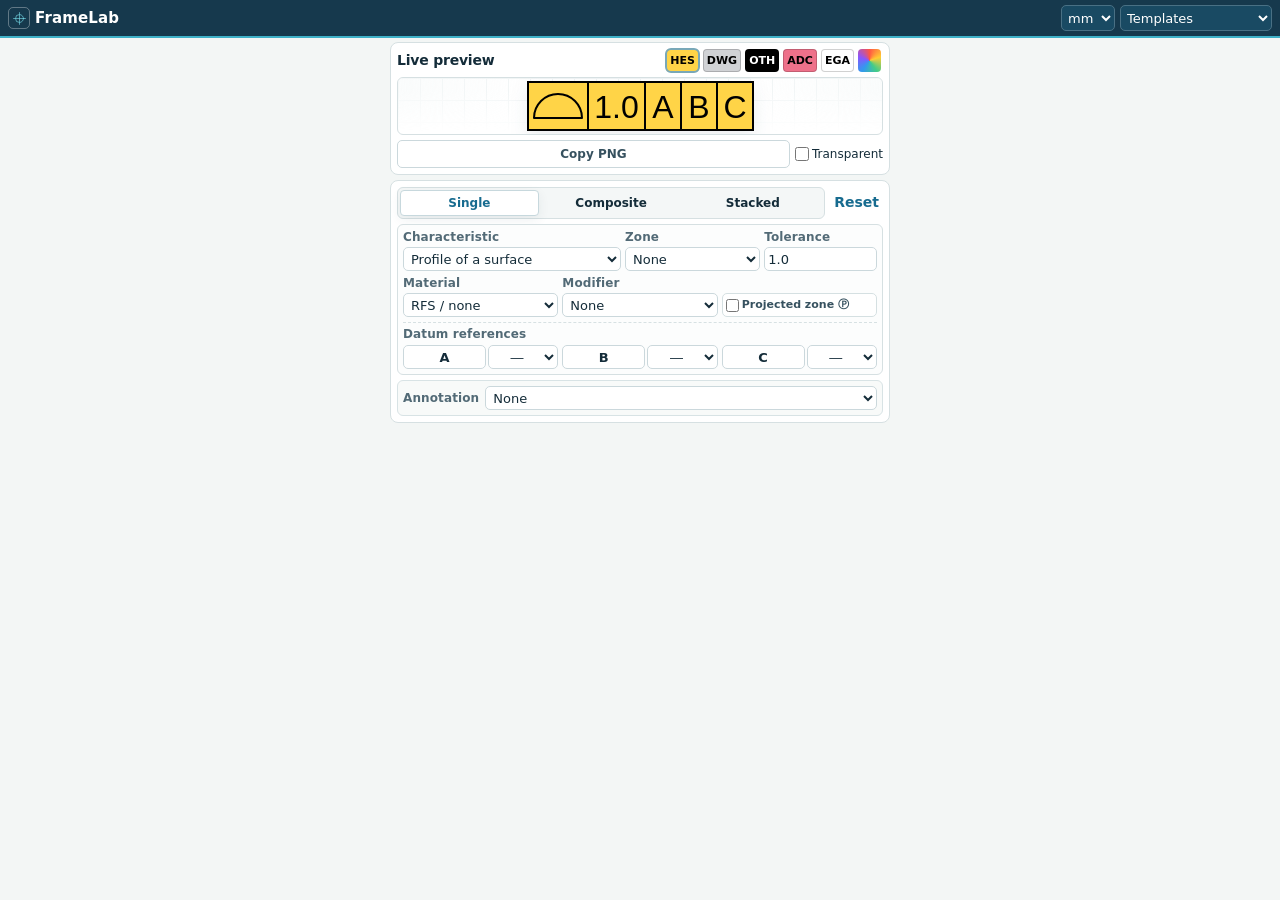
<file: powerpoint/index.html>
<!doctype html>
<html lang="en">
<head>
  <meta charset="utf-8">
  <meta name="viewport" content="width=device-width, initial-scale=1">
  <meta name="description" content="Create precise single, composite, and stacked GD&T feature control frames, and copy crisp PNG graphics.">
  <meta name="theme-color" content="#12364a">
  <title>FrameLab for PowerPoint</title>
  <link rel="icon" href="favicon.svg" type="image/svg+xml">
  <link rel="stylesheet" href="styles.css?v=18">
  <script defer src="script.js?v=25"></script>
  <link rel="stylesheet" href="task-pane.css?v=7">
  <script defer src="https://appsforoffice.microsoft.com/lib/1/hosted/office.js"></script>
  <script defer src="task-pane.js?v=2"></script>
</head>
<body class="task-pane">
  <a class="skip-link" href="#main-content">Skip to workspace</a>

  <header class="app-header">
    <a class="brand" href="#generator" aria-label="FrameLab generator">
      <span class="brand-mark" aria-hidden="true" data-symbol-icon="position"></span>
      <strong>FrameLab</strong>
    </a>

    <div class="header-tools">
      <label class="unit-switcher">
        <span class="sr-only">Working units</span>
        <select id="units" aria-label="Working units">
          <option value="mm">mm</option>
          <option value="in">inch</option>
        </select>
      </label>
      <label class="template-picker">
        <span class="sr-only">Load a template</span>
        <select id="template-picker">
          <option value="">Templates</option>
          <option value="position">Position</option>
          <option value="composite">Composite pattern</option>
          <option value="stacked">Stacked controls</option>
          <option value="profile">Surface profile</option>
          <option value="flatness">Flatness</option>
        </select>
      </label>
    </div>
  </header>

  <main id="main-content" class="workspace">
    <section id="generator" class="page-section">
      <div class="builder-layout">
        <section class="panel preview-panel" aria-labelledby="preview-title">
          <div class="panel-heading preview-heading">
            <div><h2 id="preview-title">Live preview</h2></div>
            <div class="view-tools" aria-label="Preview controls">
              <div class="swatches" role="group" aria-label="Frame fill">
                <button class="swatch is-active" type="button" data-preset="hes" title="Yellow-orange fill" aria-pressed="true">HES</button>
                <button class="swatch" type="button" data-preset="dwg" title="Gray fill" aria-pressed="false">DWG</button>
                <button class="swatch" type="button" data-preset="oth" title="Black fill with white lettering" aria-pressed="false">OTH</button>
                <button class="swatch" type="button" data-preset="adc" title="Radish-red fill" aria-pressed="false">ADC</button>
                <button class="swatch" type="button" data-preset="ega" title="White fill" aria-pressed="false">EGA</button>
                <label class="custom-color" title="Custom fill color"><span class="sr-only">Custom fill color</span><input id="frame-color" type="color" value="#ffd447"></label>
              </div>
            </div>
          </div>

          <div class="drawing-board" id="drawing-board">
            <div class="grid-paper" aria-hidden="true"></div>
            <div id="frame-preview" class="frame-preview" aria-label="Generated feature control frame"></div>
          </div>

          <div class="export-grid">
            <button id="insert-slide" class="primary-button insert-slide" type="button" aria-label="Insert into slide" title="Insert into slide" hidden>Insert</button>
            <button id="copy-png" class="export-button" type="button">Copy PNG</button>
            <label class="check-control"><input id="transparent-bg" type="checkbox"> Transparent</label>
          </div>

          <p id="toast" class="toast" role="status" aria-live="polite"></p>
        </section>

        <section class="panel editor-panel" aria-labelledby="editor-title">
          <h2 id="editor-title" class="sr-only">Frame definition</h2>
          <div class="frame-options">
            <fieldset class="mode-fieldset">
              <legend class="sr-only">Frame structure</legend>
              <div class="segmented" role="group" aria-label="Frame structure">
                <button type="button" class="is-active" data-mode="single" aria-pressed="true"><span>Single</span></button>
                <button type="button" data-mode="composite" aria-pressed="false"><span>Composite</span></button>
                <button type="button" data-mode="stacked" aria-pressed="false"><span>Stacked</span></button>
              </div>
            </fieldset>
            <button id="reset-frame" class="text-button" type="button">Reset</button>
          </div>

          <div class="editor-actions" id="row-actions" hidden>
            <label>
              <span class="sr-only">Row to edit</span>
              <select id="edit-row"></select>
            </label>
            <button id="add-row" class="secondary-button" type="button">+ Row</button>
            <button id="remove-row" class="secondary-button" type="button">Remove</button>
          </div>

          <div id="row-editors" class="row-editors"></div>

          <section class="annotation-editor" aria-labelledby="annotation-title">
            <div class="annotation-grid">
              <label class="field">
                <span id="annotation-title">Annotation</span>
                <select id="annotation-type">
                  <option value="none">None</option>
                  <option value="free">Free text</option>
                  <option value="boxed">Boxed text</option>
                  <option value="datum">Datum flag</option>
                  <option value="datum-target">Datum target</option>
                </select>
              </label>
              <label class="field annotation-text-field" hidden>
                <span id="annotation-text-label">Annotation text</span>
                <input id="annotation-text" maxlength="60" value="" placeholder="Add a drawing note">
              </label>
              <label class="field annotation-target-size-field" hidden>
                <span>Target size</span>
                <span class="target-size-control">
                  <select id="annotation-target-prefix" aria-label="Datum target size prefix">
                    <option value="diameter">⌀</option>
                    <option value="none">No prefix</option>
                  </select>
                  <input id="annotation-target-size" maxlength="20" inputmode="decimal" value="10" placeholder="10">
                </span>
              </label>
              <label class="field annotation-placement-field" hidden>
                <span>Placement</span>
                <select id="annotation-placement">
                  <option value="above">Above frame</option>
                  <option value="below" selected>Below frame</option>
                </select>
              </label>
            </div>
            <label class="annotation-only-control" hidden>
              <input id="annotation-only" type="checkbox">
              <strong>Annotation only</strong>
            </label>
          </section>
        </section>
      </div>
    </section>

  </main>

  <noscript><p class="noscript">FrameLab needs JavaScript enabled to build and export feature control frames.</p></noscript>
</body>
</html>
</file>
<file: powerpoint/styles.css>
:root {
  color-scheme: light;
  --ink: #142c39;
  --ink-soft: #36515f;
  --muted: #6c7f88;
  --navy: #12364a;
  --navy-deep: #0b293a;
  --blue: #176b8f;
  --cyan: #3eb1c8;
  --coral: #ef5b4f;
  --paper: #f3f6f5;
  --panel: #ffffff;
  --panel-soft: #f8faf9;
  --line: #d6e0e2;
  --line-strong: #bdcdd2;
  --success: #23835f;
  --warning: #9b6717;
  --danger: #ba3f38;
  --shadow: 0 20px 60px rgba(24, 53, 66, .09);
  --shadow-soft: 0 8px 24px rgba(24, 53, 66, .07);
  --radius-lg: 18px;
  --radius-md: 12px;
  --radius-sm: 9px;
}

* { box-sizing: border-box; }
html { min-width: 320px; scroll-behavior: smooth; }
body {
  margin: 0;
  color: var(--ink);
  background: var(--paper);
  font-family: Inter, ui-sans-serif, system-ui, -apple-system, BlinkMacSystemFont, "Segoe UI", sans-serif;
  font-size: 16px;
  line-height: 1.5;
  text-rendering: optimizeLegibility;
}

button, input, select { font: inherit; }
button, select, input[type="range"], input[type="color"] { cursor: pointer; }
button { color: inherit; }
a { color: inherit; }
[hidden] { display: none !important; }
.sr-only {
  position: absolute; width: 1px; height: 1px; padding: 0; margin: -1px;
  overflow: hidden; clip: rect(0, 0, 0, 0); white-space: nowrap; border: 0;
}
.skip-link { position: fixed; z-index: 100; left: 14px; top: -60px; padding: 10px 14px; color: white; background: var(--navy); border-radius: 8px; }
.skip-link:focus { top: 10px; }

.app-header {
  position: sticky;
  z-index: 30;
  top: 0;
  min-height: 74px;
  padding: 0 clamp(18px, 4vw, 64px);
  display: grid;
  grid-template-columns: 1fr auto 1fr;
  align-items: center;
  gap: 24px;
  color: white;
  background: rgba(18, 54, 74, .98);
  border-bottom: 3px solid var(--cyan);
  box-shadow: 0 8px 28px rgba(7, 30, 42, .15);
  backdrop-filter: blur(14px);
}

.brand { display: flex; align-items: center; gap: 11px; width: max-content; color: inherit; text-decoration: none; }
.brand-mark {
  width: 39px; height: 39px; display: grid; place-items: center;
  border: 1px solid rgba(255,255,255,.32); border-radius: 11px; color: #72d5e2; font-size: 25px;
}
.brand strong, .brand small { display: block; }
.brand-mark svg, .calculator-icon svg { display: block; width: 29px; height: 29px; flex: none; }
.footer-mark svg { display: block; width: 23px; height: 23px; }
.template-icon { display: inline-flex; width: 20px; height: 20px; margin-right: 5px; vertical-align: middle; }
.template-icon svg { display: block; width: 100%; height: 100%; }
.brand strong { font-size: 17px; letter-spacing: .01em; }
.brand small { color: #aac2cd; font-size: 10px; font-weight: 650; text-transform: uppercase; letter-spacing: .13em; }

.top-nav { display: flex; align-items: center; gap: 4px; padding: 4px; border: 1px solid rgba(255,255,255,.12); border-radius: 12px; background: rgba(4, 28, 41, .22); }
.nav-tab { min-height: 38px; padding: 0 16px; border: 0; border-radius: 8px; color: #bed0d8; background: transparent; font-size: 13px; font-weight: 700; }
.nav-tab:hover { color: white; background: rgba(255,255,255,.07); }
.nav-tab.is-active { color: var(--navy); background: #fff; box-shadow: 0 4px 14px rgba(0,0,0,.12); }

.header-tools { display: flex; align-items: center; justify-content: flex-end; gap: 10px; }
.unit-switcher select { width: auto; min-width: 72px; height: 36px; padding: 0 28px 0 11px; border: 1px solid rgba(255,255,255,.19); border-radius: 9px; color: white; background: #194a63; outline: none; }
.privacy-pill { padding: 7px 10px; border: 1px solid rgba(255,255,255,.16); border-radius: 999px; color: #c8d8df; font-size: 11px; white-space: nowrap; }
.privacy-pill i { display: inline-block; width: 7px; height: 7px; margin-right: 7px; border-radius: 50%; background: #6fdbb2; }

.workspace { width: min(1280px, calc(100% - 32px)); margin: 38px auto 72px; }
.page-section { animation: enter .22s ease both; }
@keyframes enter { from { opacity: 0; transform: translateY(4px); } to { opacity: 1; transform: translateY(0); } }
.section-intro { display: flex; justify-content: space-between; gap: 28px; align-items: flex-start; margin: 0 2px 24px; }
.compact-intro { margin-bottom: 28px; }
.eyebrow { margin: 0 0 6px; color: var(--blue); font-size: 11px; font-weight: 800; letter-spacing: .14em; text-transform: uppercase; }
h1 { margin: 0; max-width: 820px; font-size: clamp(31px, 4vw, 49px); letter-spacing: -.046em; line-height: 1.06; }
.section-intro > div > p:last-child { max-width: 760px; margin: 12px 0 0; color: var(--muted); font-size: 16px; }
.edition-badge, .unit-readout { padding: 8px 11px; border: 1px solid #cce1e6; border-radius: 9px; color: var(--blue); background: #e9f4f6; font-size: 11px; font-weight: 750; white-space: nowrap; }

.template-strip {
  margin-bottom: 18px; padding: 13px 15px;
  display: flex; align-items: center; gap: 18px;
  border: 1px solid var(--line); border-radius: 14px; background: rgba(255,255,255,.72);
}
.template-label { min-width: 90px; padding-right: 18px; border-right: 1px solid var(--line); }
.template-label span, .template-label strong { display: block; }
.template-label span { color: var(--muted); font-size: 9px; font-weight: 800; letter-spacing: .12em; text-transform: uppercase; }
.template-label strong { font-size: 13px; }
.template-list { display: flex; flex-wrap: wrap; gap: 7px; }
.template-list button { min-height: 34px; padding: 0 11px; border: 1px solid #d6e1e3; border-radius: 8px; color: var(--ink-soft); background: white; font-size: 12px; font-weight: 700; }
.template-list button:hover { border-color: #79afc1; color: var(--blue); background: #f2f9fa; }

.builder-layout { display: grid; grid-template-columns: minmax(440px, .92fr) minmax(500px, 1.08fr); gap: 18px; align-items: start; }
.panel { min-width: 0; border: 1px solid var(--line); border-radius: var(--radius-lg); background: var(--panel); box-shadow: var(--shadow); }
.editor-panel, .preview-panel, .symbol-panel, .reference-card { padding: 22px; }
.preview-panel { position: sticky; top: 94px; }
.panel-heading { display: flex; align-items: center; justify-content: space-between; gap: 16px; margin-bottom: 19px; }
.panel-heading > div { display: flex; align-items: center; gap: 9px; }
.panel-heading h2 { margin: 0; font-size: 17px; letter-spacing: -.015em; }
.step { color: var(--blue); font-size: 10px; font-weight: 850; letter-spacing: .12em; }
.text-button { padding: 5px 0; border: 0; color: var(--blue); background: transparent; font-size: 12px; font-weight: 750; }
.text-button:hover { text-decoration: underline; }

fieldset { min-width: 0; }
.mode-fieldset { margin: 0 0 16px; padding: 0; border: 0; }
.mode-fieldset legend, .field-label, .field > span, .datum-title, .calculator-card label > span {
  margin-bottom: 7px; color: #526a76; font-size: 11px; font-weight: 780; letter-spacing: .01em;
}
.segmented { display: grid; grid-template-columns: repeat(3, 1fr); gap: 5px; padding: 5px; border: 1px solid var(--line); border-radius: 12px; background: #f4f7f7; }
.segmented button { min-height: 53px; padding: 7px 8px; border: 1px solid transparent; border-radius: 8px; background: transparent; }
.segmented button span, .segmented button small { display: block; }
.segmented button span { font-size: 12px; font-weight: 800; }
.segmented button small { margin-top: 1px; color: var(--muted); font-size: 9px; }
.segmented button:hover { background: rgba(255,255,255,.7); }
.segmented button.is-active { border-color: #c7d8dd; color: var(--blue); background: white; box-shadow: 0 4px 12px rgba(24,53,66,.07); }

.row-editors { display: grid; gap: 11px; }
.row-card { overflow: hidden; border: 1px solid var(--line); border-radius: 14px; background: #fcfdfd; }
.row-card-header { min-height: 45px; padding: 0 14px; display: flex; align-items: center; justify-content: space-between; border-bottom: 1px solid #e0e7e8; background: #f5f8f8; }
.row-card-title { display: flex; align-items: center; gap: 8px; }
.row-number { width: 22px; height: 22px; display: grid; place-items: center; border-radius: 7px; color: white; background: var(--navy); font-size: 10px; font-weight: 800; }
.row-card-title strong { font-size: 12px; }
.row-card-title small { color: var(--muted); font-size: 10px; }
.remove-row { width: 29px; height: 29px; border: 0; border-radius: 7px; color: var(--muted); background: transparent; font-size: 18px; line-height: 1; }
.remove-row:hover { color: var(--danger); background: #fbeeed; }
.row-card-body { padding: 14px; }
.control-grid { display: grid; grid-template-columns: 1.45fr .8fr .8fr; gap: 10px; align-items: end; }
.control-grid + .control-grid { margin-top: 10px; }
.field { min-width: 0; display: grid; align-content: start; }
.field > span { display: block; }
.field.is-disabled { opacity: .72; }
.field input, .field select, .calculator-card input, .calculator-card select, .datum-ref input, .datum-ref select {
  min-width: 0; width: 100%; height: 40px; padding: 0 10px; border: 1px solid #cbd8dc; border-radius: 9px;
  color: var(--ink); background: white; outline: none;
}
.field input:focus, .field select:focus, .calculator-card input:focus, .calculator-card select:focus, .datum-ref input:focus, .datum-ref select:focus {
  border-color: #3b94b1; box-shadow: 0 0 0 3px rgba(59,148,177,.12);
}
.shared-symbol { height: 40px; display: flex; align-items: center; gap: 8px; padding: 0 10px; border: 1px dashed #b9cbd0; border-radius: 9px; color: var(--ink-soft); background: #f3f7f7; font-size: 12px; font-weight: 700; }
.shared-symbol svg { flex: none; width: 32px; height: 24px; color: var(--blue); }
.inline-check { min-height: 40px; display: flex; align-items: center; gap: 8px; padding: 0 9px; border: 1px solid #d5e0e2; border-radius: 9px; color: var(--ink-soft); background: white; font-size: 11px; font-weight: 700; }
.inline-check input { width: 16px; height: 16px; margin: 0; accent-color: var(--blue); }
.projected-field { display: grid; grid-template-columns: 1fr .75fr; gap: 8px; }
.projected-field > span { grid-column: 1 / -1; }
.projected-field small { align-self: center; color: var(--muted); font-size: 10px; }

.datum-section { margin-top: 13px; padding-top: 12px; border-top: 1px dashed #d7e1e3; }
.datum-section-head { display: flex; justify-content: space-between; align-items: center; margin-bottom: 8px; }
.datum-title { margin: 0; }
.datum-section-head small { color: var(--muted); font-size: 9px; }
.datum-grid { display: grid; grid-template-columns: repeat(3, 1fr); gap: 8px; }
.datum-ref { display: grid; grid-template-columns: 1fr 56px; gap: 5px; }
.datum-ref input { text-align: center; text-transform: uppercase; font-weight: 800; }
.datum-ref select { padding: 0 4px; text-align: center; font-family: "Segoe UI Symbol", sans-serif; }
.row-warning { margin: 10px 0 0; padding: 8px 10px; border-left: 3px solid #d9a13b; border-radius: 0 7px 7px 0; color: #79521a; background: #fff7e8; font-size: 10px; }
.row-warning.is-good { border-left-color: #51a783; color: #28674e; background: #eef9f4; }

.editor-actions { display: flex; align-items: center; justify-content: space-between; gap: 12px; margin-top: 12px; }
.secondary-button { min-height: 39px; padding: 0 13px; border: 1px solid #bfd0d5; border-radius: 9px; color: var(--blue); background: white; font-size: 11px; font-weight: 800; }
.secondary-button:hover { border-color: var(--blue); background: #f1f8fa; }
.secondary-button:disabled { cursor: not-allowed; opacity: .45; }
.editor-actions span { color: var(--muted); font-size: 10px; }
.annotation-editor { margin-top: 13px; padding: 13px; border: 1px solid #d8e3e5; border-radius: 12px; background: #f8faf9; }
.annotation-heading { display: flex; align-items: center; justify-content: space-between; gap: 12px; margin-bottom: 10px; }
.annotation-heading > div { display: flex; align-items: center; gap: 7px; }
.annotation-heading strong { font-size: 11px; }
.annotation-heading > span { color: var(--muted); font-size: 9px; font-weight: 750; text-transform: uppercase; letter-spacing: .08em; }
.annotation-grid { display: grid; grid-template-columns: .9fr 1.45fr .82fr; gap: 9px; align-items: end; }
.annotation-grid.is-datum-target { grid-template-columns: .82fr 1fr 1.35fr .78fr; }
.target-size-control { display: grid; grid-template-columns: 78px minmax(0, 1fr); gap: 5px; }
.field > .target-size-control { display: grid; margin-bottom: 0; color: inherit; font-size: inherit; font-weight: inherit; letter-spacing: normal; }
.target-size-control select { padding: 0 6px; text-align: center; font-family: "Segoe UI Symbol", Arial, sans-serif; }
.annotation-only-control {
  margin-top: 10px; padding: 9px 10px; display: flex; align-items: center; gap: 9px;
  border: 1px solid #cfdee1; border-radius: 9px; color: var(--ink-soft); background: #fff;
}
.annotation-only-control input { flex: 0 0 auto; width: 16px; height: 16px; margin: 0; accent-color: var(--blue); }
.annotation-only-control span, .annotation-only-control strong, .annotation-only-control small { display: block; }
.annotation-only-control strong { font-size: 11px; }
.annotation-only-control small { margin-top: 1px; color: var(--muted); font-size: 9px; line-height: 1.35; }
.annotation-help { margin: 8px 1px 0; color: var(--muted); font-size: 9px; line-height: 1.45; }
.standards-note { margin-top: 14px; padding: 11px 12px; display: flex; gap: 10px; border: 1px solid #d6e7eb; border-radius: 11px; background: #f1f8fa; }
.standards-note > span { flex: 0 0 auto; width: 19px; height: 19px; display: grid; place-items: center; border-radius: 50%; color: white; background: var(--blue); font-family: Georgia, serif; font-size: 11px; font-weight: 800; }
.standards-note p { margin: 0; color: #496773; font-size: 10px; line-height: 1.5; }

.preview-heading { margin-bottom: 14px; }
.view-tools { display: flex; align-items: center; }
.swatches { display: flex; align-items: center; gap: 5px; padding: 4px; border: 1px solid var(--line); border-radius: 10px; background: #f5f8f8; }
.swatch, .custom-color { position: relative; width: 25px; height: 25px; border: 0; border-radius: 7px; background: var(--swatch); }
.swatch::after { content: ""; position: absolute; inset: -3px; border: 2px solid transparent; border-radius: 9px; }
.swatch.is-active::after { border-color: #79a8b8; }
.custom-color { overflow: hidden; background: conic-gradient(#f54, #fc3, #4c8, #39e, #85f, #f54); }
.custom-color input { position: absolute; inset: 0; width: 100%; height: 100%; opacity: 0; }

.drawing-board {
  position: relative; min-height: 342px; display: grid; place-items: center; overflow: auto;
  border: 1px solid #d6e0e2; border-radius: 14px; background: #fff;
  scrollbar-color: #afc2c8 transparent; scrollbar-width: thin;
}
.grid-paper { position: absolute; inset: 0; opacity: .68; background-image: linear-gradient(#e9eff0 1px, transparent 1px), linear-gradient(90deg, #e9eff0 1px, transparent 1px); background-size: 22px 22px; mask-image: linear-gradient(to bottom, #000 25%, transparent 96%); }
.grid-paper::after { content: ""; position: absolute; inset: 0; background: radial-gradient(circle at center, transparent 40%, rgba(244,248,248,.68) 100%); }
.frame-preview { position: relative; z-index: 1; display: grid; place-items: center; min-width: max-content; padding: 48px; transform-origin: center; }
.frame-preview svg { display: block; max-width: none; filter: drop-shadow(0 8px 9px rgba(22,54,72,.08)); }
.preview-toolbar { min-height: 43px; display: grid; grid-template-columns: 1fr auto auto; align-items: center; gap: 14px; color: var(--muted); border-bottom: 1px solid #e2e9ea; font-size: 10px; }
.quality-status { color: #497366; font-weight: 700; }
.quality-status i { display: inline-block; width: 7px; height: 7px; margin-right: 6px; border-radius: 50%; background: #42aa7c; }
.scale-control { display: flex; align-items: center; gap: 7px; white-space: nowrap; }
.scale-control input { width: 82px; height: 3px; accent-color: var(--blue); }
.scale-control output { min-width: 32px; color: var(--ink-soft); font-variant-numeric: tabular-nums; }
.check-control { display: flex; align-items: center; gap: 6px; white-space: nowrap; }
.check-control input { width: 14px; height: 14px; margin: 0; accent-color: var(--blue); }

.frame-summary { padding: 13px 1px; display: grid; grid-template-columns: 1fr auto; gap: 18px; }
.frame-summary div { min-width: 0; }
.frame-summary span, .frame-summary strong { display: block; }
.frame-summary span { color: var(--muted); font-size: 9px; font-weight: 750; letter-spacing: .08em; text-transform: uppercase; }
.frame-summary strong { margin-top: 3px; overflow: hidden; color: var(--ink-soft); font-size: 11px; text-overflow: ellipsis; white-space: nowrap; }
.frame-summary div:last-child { text-align: right; }

.export-grid { display: grid; grid-template-columns: 1.2fr 1fr; gap: 8px; }
.primary-button, .export-button { min-height: 49px; padding: 7px 12px; border-radius: 10px; text-align: left; }
.primary-button span, .primary-button small, .export-button span, .export-button small { display: block; }
.primary-button span, .export-button span { font-size: 11px; font-weight: 820; }
.primary-button small, .export-button small { margin-top: 1px; font-size: 9px; }
.primary-button { border: 0; color: white; background: var(--navy); box-shadow: 0 8px 18px rgba(18,54,74,.18); }
.primary-button small { color: #b9ced7; }
.primary-button:hover { background: #194b66; }
.export-button { border: 1px solid #cbd8dc; color: var(--ink-soft); background: white; }
.export-button small { color: var(--muted); }
.export-button:hover { border-color: #6b9eaf; color: var(--blue); background: #f5fafb; }
.export-hint { margin: 11px 1px 0; color: var(--muted); font-size: 9px; line-height: 1.55; }
.toast { min-height: 17px; margin: 8px 0 -5px; color: var(--success); font-size: 10px; font-weight: 700; text-align: center; }
.toast.is-error { color: var(--danger); }

.calculator-grid { display: grid; grid-template-columns: repeat(2, minmax(0, 1fr)); gap: 16px; }
.calculator-card { padding: 20px; border: 1px solid var(--line); border-radius: var(--radius-lg); background: white; box-shadow: var(--shadow-soft); }
.calculator-card.feature-card { border-top: 3px solid var(--cyan); }
.calculator-card.wide-card { grid-column: 1 / -1; }
.calculator-heading { display: flex; align-items: center; gap: 11px; }
.calculator-icon { width: 41px; height: 41px; display: grid; place-items: center; border: 1px solid #cee0e4; border-radius: 11px; color: var(--blue); background: #eef7f8; font-family: "Segoe UI Symbol", sans-serif; font-size: 21px; }
.calculator-heading p, .calculator-heading h2 { margin: 0; }
.calculator-heading p { color: var(--muted); font-size: 9px; font-weight: 800; letter-spacing: .1em; text-transform: uppercase; }
.calculator-heading h2 { font-size: 17px; letter-spacing: -.02em; }
.calculator-copy { min-height: 42px; margin: 12px 0 14px; color: var(--muted); font-size: 11px; }
.input-matrix { display: grid; grid-template-columns: repeat(2, 1fr); gap: 9px; }
.input-matrix.five-up { grid-template-columns: repeat(5, 1fr); }
.input-matrix label { min-width: 0; display: grid; align-content: start; }
.input-matrix label > span { margin-bottom: 5px; }
.input-matrix .wide-field { grid-column: 1 / -1; grid-template-columns: 1fr 50px; align-items: center; gap: 10px; }
.input-matrix .wide-field span { grid-column: 1 / -1; }
.input-matrix input[type="range"] { height: 4px; padding: 0; border: 0; accent-color: var(--blue); box-shadow: none; }
.input-matrix output { color: var(--ink-soft); font-size: 11px; font-weight: 800; text-align: right; }
.formula { margin-top: 13px; padding: 8px 10px; border-radius: 8px; color: #4b6874; background: #f1f6f7; font-family: Cambria, Georgia, serif; font-size: 11px; text-align: center; }
.result-block { min-height: 64px; margin-top: 11px; display: grid; grid-template-columns: repeat(2, 1fr); gap: 7px; }
.result-item { padding: 8px 9px; border: 1px solid #dbe5e7; border-radius: 9px; background: #fbfcfc; }
.result-item span, .result-item strong { display: block; }
.result-item span { color: var(--muted); font-size: 8px; font-weight: 800; letter-spacing: .07em; text-transform: uppercase; }
.result-item strong { margin-top: 2px; color: var(--ink); font-size: 15px; font-variant-numeric: tabular-nums; }
.result-item.pass { border-color: #b9dfcf; background: #f1faf6; }
.result-item.fail { border-color: #ebc7c4; background: #fff5f4; }
.result-error { grid-column: 1 / -1; padding: 10px; color: var(--danger); border-radius: 8px; background: #fff2f1; font-size: 10px; }
.result-warning { grid-column: 1 / -1; color: var(--warning); font-size: 9px; }
.use-result { min-height: 35px; margin-top: 10px; padding: 0 11px; border: 1px solid #bdd2d8; border-radius: 8px; color: var(--blue); background: white; font-size: 10px; font-weight: 800; }
.use-result:hover { border-color: var(--blue); background: #f1f8fa; }
.dual-actions { display: flex; flex-wrap: wrap; gap: 7px; }
.reference-layout { display: grid; grid-template-columns: minmax(0, 1.1fr) minmax(390px, .9fr); gap: 17px; align-items: start; }
.symbol-reference { display: grid; grid-template-columns: repeat(2, 1fr); gap: 7px; }
.symbol-item { min-height: 58px; padding: 8px 10px; display: grid; grid-template-columns: 48px 1fr; align-items: center; gap: 9px; border: 1px solid #dce5e7; border-radius: 10px; background: #fbfcfc; }
.symbol-item svg { width: 44px; height: 34px; color: var(--blue); }
.symbol-item strong, .symbol-item span { display: block; }
.symbol-item strong { font-size: 11px; }
.symbol-item span { color: var(--muted); font-size: 8px; font-weight: 780; letter-spacing: .08em; text-transform: uppercase; }
.reference-stack { display: grid; gap: 14px; }
.comparison-list { display: grid; gap: 9px; }
.comparison-list article { padding: 13px 14px; border: 1px solid #dce6e8; border-radius: 10px; background: #fbfcfc; }
.comparison-list strong { display: block; color: var(--ink-soft); font-size: 12px; }
.comparison-list p { margin: 4px 0 0; color: var(--muted); font-size: 10px; }
.workflow-list { margin: 0; padding: 0; display: grid; gap: 12px; list-style: none; }
.workflow-list li { display: grid; grid-template-columns: 25px 1fr; gap: 9px; }
.workflow-list li > span { width: 23px; height: 23px; display: grid; place-items: center; border-radius: 7px; color: white; background: var(--navy); font-size: 9px; font-weight: 800; }
.workflow-list p { margin: 0; color: var(--muted); font-size: 10px; }
.workflow-list strong { color: var(--ink-soft); }
.source-card { padding: 18px; border: 1px solid #cfe1e5; border-radius: var(--radius-md); background: #eef7f8; }
.source-card p { margin: 0; color: #4d6873; font-size: 10px; }
.source-card p + p { margin-top: 5px; }
.site-footer { width: min(1280px, calc(100% - 32px)); margin: 0 auto 30px; padding-top: 18px; display: flex; align-items: center; justify-content: space-between; gap: 20px; color: var(--muted); border-top: 1px solid var(--line-strong); font-size: 10px; }
.site-footer > div { display: flex; align-items: center; gap: 9px; }
.site-footer p { margin: 0; }
.site-footer strong { color: var(--ink-soft); }
.site-footer a { color: var(--blue); font-weight: 800; text-decoration: none; }
.site-footer a:hover, .site-footer a:focus-visible { text-decoration: underline; }
.footer-mark { width: 30px; height: 30px; display: grid; place-items: center; border-radius: 9px; color: white; background: var(--navy); font-size: 17px; }

/* Regular controls remain readable without increasing drawing margins. */
.nav-tab, .template-list button, .text-button, .field-label, .row-card-title strong,
.mode-fieldset legend, .field > span, .datum-title, .calculator-card label > span,
.segmented button span, .shared-symbol, .inline-check, .secondary-button,
.annotation-heading strong, .annotation-only-control strong,
.primary-button span, .export-button span, .symbol-item strong,
.calculator-copy, .use-result, .input-matrix output { font-size: 14px; }
.brand small, .privacy-pill, .eyebrow, .edition-badge, .unit-readout,
.template-label span, .step, .segmented button small, .row-card-title small,
.projected-field small, .datum-section-head small, .row-warning,
.editor-actions span, .annotation-heading > span, .annotation-only-control small,
.annotation-help, .standards-note p, .preview-toolbar, .frame-summary span,
.frame-summary strong, .primary-button small, .export-button small,
.export-hint, .toast, .calculator-heading p, .formula, .result-item span,
.result-error, .result-warning, .symbol-item span,
.comparison-list p, .workflow-list p, .source-card p,
.site-footer { font-size: 12px; }
.noscript { margin: 20px; padding: 14px; color: white; background: var(--danger); }

@media (max-width: 1080px) {
  .privacy-pill { display: none; }
  .builder-layout { grid-template-columns: minmax(390px, .86fr) minmax(460px, 1.14fr); }
  .control-grid { grid-template-columns: 1.25fr .78fr .78fr; }
  .input-matrix.five-up { grid-template-columns: repeat(3, 1fr); }
}

@media (max-width: 920px) {
  .app-header { grid-template-columns: 1fr auto; min-height: 72px; backdrop-filter: none; }
  .top-nav { position: fixed; z-index: 31; left: 50%; bottom: 14px; transform: translateX(-50%); border-color: #c9d7db; background: rgba(255,255,255,.96); box-shadow: 0 10px 35px rgba(17,45,58,.22); backdrop-filter: blur(14px); }
  .nav-tab { color: var(--muted); }
  .nav-tab:hover { color: var(--blue); background: #eef5f6; }
  .nav-tab.is-active { color: white; background: var(--navy); }
  .builder-layout, .reference-layout { grid-template-columns: 1fr; }
  .preview-panel { position: static; order: -1; }
  .calculator-grid { grid-template-columns: 1fr; }
  .calculator-card.wide-card { grid-column: auto; }
  .site-footer { margin-bottom: 86px; }
}

@media (max-width: 640px) {
  .app-header { padding: 0 15px; }
  .unit-switcher select { min-width: 66px; }
  .workspace { width: min(100% - 20px, 1280px); margin-top: 24px; }
  .section-intro { display: block; }
  .edition-badge, .unit-readout { display: inline-block; margin-top: 14px; }
  .template-strip { align-items: flex-start; }
  .template-label { display: none; }
  .template-list { flex-wrap: nowrap; overflow-x: auto; padding-bottom: 3px; }
  .template-list button { white-space: nowrap; }
  .editor-panel, .preview-panel, .symbol-panel, .reference-card { padding: 16px; border-radius: 15px; }
  .segmented button small { display: none; }
  .segmented button { min-height: 42px; }
  .control-grid { grid-template-columns: 1fr 1fr; }
  .control-grid .field:first-child { grid-column: 1 / -1; }
  .annotation-grid, .annotation-grid.is-datum-target { grid-template-columns: 1fr 1fr; }
  .annotation-text-field { grid-column: 1 / -1; }
  .datum-grid { grid-template-columns: 1fr; }
  .drawing-board { min-height: 270px; place-items: center; }
  .frame-preview { padding: 38px 18px; transform-origin: left center; }
  .preview-toolbar { grid-template-columns: 1fr auto; }
  .scale-control { display: none; }
  .export-grid { grid-template-columns: 1fr 1fr; }
  .calculator-card { padding: 16px; }
  .input-matrix.five-up, .input-matrix.four-up { grid-template-columns: repeat(2, 1fr); }
  .symbol-reference { grid-template-columns: 1fr; }
  .site-footer { display: block; }
  .site-footer > p { margin-top: 10px; }
}

@media (max-width: 420px) {
  .brand small { display: none; }
  .top-nav { width: calc(100% - 28px); justify-content: stretch; }
  .nav-tab { flex: 1; padding: 0 8px; }
  .control-grid, .annotation-grid, .annotation-grid.is-datum-target, .input-matrix, .input-matrix.five-up, .input-matrix.four-up, .export-grid { grid-template-columns: 1fr; }
  .control-grid .field:first-child { grid-column: auto; }
  .annotation-text-field { grid-column: auto; }
  .input-matrix .wide-field { grid-column: auto; }
  .frame-summary { grid-template-columns: 1fr; }
  .frame-summary div:last-child { text-align: left; }
}

@media (prefers-reduced-motion: reduce) {
  html { scroll-behavior: auto; }
  .page-section { animation: none; }
}

@media print {
  @page { margin: 12mm; }
  body { background: #fff; }
  .app-header, .section-intro, .template-strip, .editor-panel, .preview-heading, .preview-toolbar,
  .frame-summary, .export-grid, .export-hint, .toast, .site-footer { display: none !important; }
  .workspace { width: 100%; margin: 0; }
  .builder-layout { display: block; }
  .preview-panel { position: static; padding: 0; border: 0; box-shadow: none; }
  .drawing-board { min-height: 0; overflow: visible; border: 0; border-radius: 0; }
  .grid-paper { display: none; }
  .frame-preview { padding: 0; }
  .frame-preview svg { width: auto !important; height: auto !important; filter: none; }
}
</file>
<file: powerpoint/task-pane.css>
html:has(body.task-pane) { min-width: 248px; }
.task-pane { font-size: .8125rem; line-height: 1.25; }
.task-pane .app-header {
  grid-template-columns: minmax(0, 1fr) auto;
  gap: 6px;
  min-height: 0;
  padding: 5px 8px;
  border-bottom-width: 2px;
  box-shadow: none;
}
.task-pane .brand { gap: 5px; }
.task-pane .brand strong { font-size: .9375rem; }
.task-pane .brand-mark { width: 22px; height: 22px; border-radius: 5px; }
.task-pane .brand-mark svg { width: 17px; height: 17px; }
.task-pane .header-tools { gap: 5px; }
.task-pane .header-tools select {
  height: 26px;
  min-width: 0;
  padding: 0 2px;
  border: 1px solid #497084;
  border-radius: 5px;
  color: white;
  background: #194a63;
}
.task-pane .template-picker select { width: min(34vw, 152px); }
.task-pane .workspace { width: min(calc(100% - 12px), 500px); margin: 4px auto; }
.task-pane .builder-layout { grid-template-columns: minmax(0, 1fr); gap: 5px; }
.task-pane .editor-panel, .task-pane .preview-panel {
  position: static;
  min-width: 0;
  padding: 6px;
  border-radius: 8px;
  box-shadow: none;
}
.task-pane .panel-heading { gap: 6px; margin-bottom: 5px; }
.task-pane .panel-heading h2 { font-size: .875rem; white-space: nowrap; }
.task-pane .text-button { min-height: 24px; padding: 0 4px; }
.task-pane .swatches { gap: 4px; padding: 0 2px; border: 0; background: transparent; }
.task-pane .swatch, .task-pane .custom-color { height: 23px; border-radius: 4px; }
.task-pane .custom-color { width: 23px; }
.task-pane .swatch { width: auto; padding: 0 3px; border: 1px solid rgb(0 0 0 / 18%); font-size: .6875rem; font-weight: 750; color: #000; }
.task-pane [data-preset="oth"] { color: #fff; }
@media (max-width: 290px) {
  .task-pane .preview-heading { justify-content: flex-end; }
  .task-pane .preview-heading > div:first-child {
    position: absolute;
    width: 1px;
    height: 1px;
    overflow: hidden;
    clip-path: inset(50%);
  }
}
.task-pane .custom-color.is-active, .task-pane .custom-color:focus-within { outline: 2px solid #79a8b8; outline-offset: 2px; }
.task-pane .swatch::after { inset: -2px; border-radius: 6px; }
.task-pane .drawing-board { min-height: 46px; border-radius: 6px; }
.task-pane .frame-preview { padding: 3px 9px; }
.task-pane .export-grid {
  display: flex;
  flex-wrap: wrap;
  align-items: center;
  gap: 4px 5px;
  margin-top: 5px;
}
.task-pane .export-grid button {
  flex: 1 0 auto;
  min-height: 28px;
  padding: 2px 6px;
  border-radius: 5px;
  box-shadow: none;
  font-size: .75rem;
  font-weight: 700;
  text-align: center;
}
.task-pane .check-control { gap: 3px; white-space: nowrap; font-size: .75rem; }
.task-pane .toast { min-height: 0; margin: 4px 0 0; font-size: .75rem; }
.task-pane .toast:empty { margin: 0; }
.task-pane .frame-options { display: grid; grid-template-columns: minmax(0, 1fr) auto; align-items: center; gap: 5px; margin-bottom: 5px; }
.task-pane .mode-fieldset { margin: 0; }
.task-pane .segmented { gap: 3px; padding: 2px; border-radius: 6px; }
.task-pane .segmented button { min-height: 26px; padding: 1px 3px; border-radius: 4px; }
.task-pane .segmented button span { font-size: .75rem; }
.task-pane .editor-actions { align-items: center; justify-content: flex-start; gap: 4px; margin: 0 0 5px; }
.task-pane .editor-actions select, .task-pane .secondary-button {
  white-space: nowrap;
  min-height: 24px;
  padding: 1px 5px;
  border: 1px solid #bfd0d5;
  border-radius: 5px;
  background: white;
  font-size: .75rem;
}
.task-pane .row-card { border-radius: 6px; }
.task-pane .row-card-body { padding: 5px; }
.task-pane .control-grid { grid-template-columns: repeat(3, minmax(0, 1fr)); gap: 4px; }
.task-pane .control-grid:first-child { grid-template-columns: 1.45fr .9fr .75fr; }
.task-pane .control-grid .field:first-child { grid-column: auto; }
.task-pane .control-grid + .control-grid { margin-top: 5px; }
.task-pane .field > span, .task-pane .datum-title {
  margin-bottom: 2px;
  font-size: .75rem;
}
.task-pane .field input, .task-pane .field select,
.task-pane .datum-ref input, .task-pane .datum-ref select {
  height: 24px;
  padding: 0 3px;
  border-radius: 5px;
  font-size: .8125rem;
}
.task-pane .shared-symbol { height: 24px; gap: 3px; overflow: hidden; padding: 0 3px; border-radius: 5px; font-size: .75rem; }
.task-pane .shared-symbol svg { width: 16px; height: 16px; }
.task-pane .inline-check { min-height: 24px; gap: 3px; padding: 1px 3px; border-radius: 5px; font-size: .6875rem; }
.task-pane .inline-check input { flex: 0 0 auto; width: 13px; height: 13px; }
.task-pane .projected-field { grid-column: span 2; grid-template-columns: minmax(0, 1fr) auto; gap: 0 4px; }
.task-pane .datum-section { margin-top: 5px; padding-top: 4px; }
.task-pane .datum-section-head { margin-bottom: 1px; }
.task-pane .datum-grid { grid-template-columns: repeat(3, minmax(0, 1fr)); gap: 4px; }
.task-pane .datum-ref { grid-template-columns: minmax(0, 1fr) minmax(29px, .85fr); gap: 2px; }
.task-pane .datum-ref select { padding: 0; }
.task-pane .row-warning { margin: 4px 0 0; padding: 3px 5px; font-size: .75rem; }
.task-pane .annotation-editor { margin-top: 5px; padding: 5px; border-radius: 6px; }
.task-pane .annotation-grid, .task-pane .annotation-grid.is-datum-target { grid-template-columns: repeat(2, minmax(0, 1fr)); gap: 4px; }
.task-pane .annotation-grid:not(:has(.annotation-text-field:not([hidden]))) > .field:first-child {
  grid-column: 1 / -1;
  display: grid;
  grid-template-columns: auto minmax(0, 1fr);
  align-items: center;
  gap: 6px;
}
.task-pane .annotation-grid:not(:has(.annotation-text-field:not([hidden]))) > .field:first-child > span { margin: 0; }
.task-pane .annotation-text-field { grid-column: auto; }
.task-pane .target-size-control { grid-template-columns: 45px minmax(0, 1fr); gap: 3px; }
.task-pane .annotation-only-control { margin-top: 3px; padding: 2px 0; gap: 4px; border: 0; background: transparent; }

.frame-preview [data-preview-number] { cursor: text; }
.frame-preview [data-preview-number]:hover, .frame-preview [data-preview-number]:focus-visible { outline: 2px solid #176b8f; outline-offset: 2px; }
.preview-number-input {
  position: absolute;
  z-index: 2;
  transform: translate(-50%, -50%);
  box-sizing: border-box;
  min-height: 26px;
  padding: 2px 4px;
  border: 1px solid #176b8f;
  border-radius: 4px;
  background: white;
  color: #142c39;
  font: 16px Arial, sans-serif;
  text-align: center;
}

@media print {
  .task-pane .editor-panel, .task-pane .export-grid { display: none; }
}
</file>
